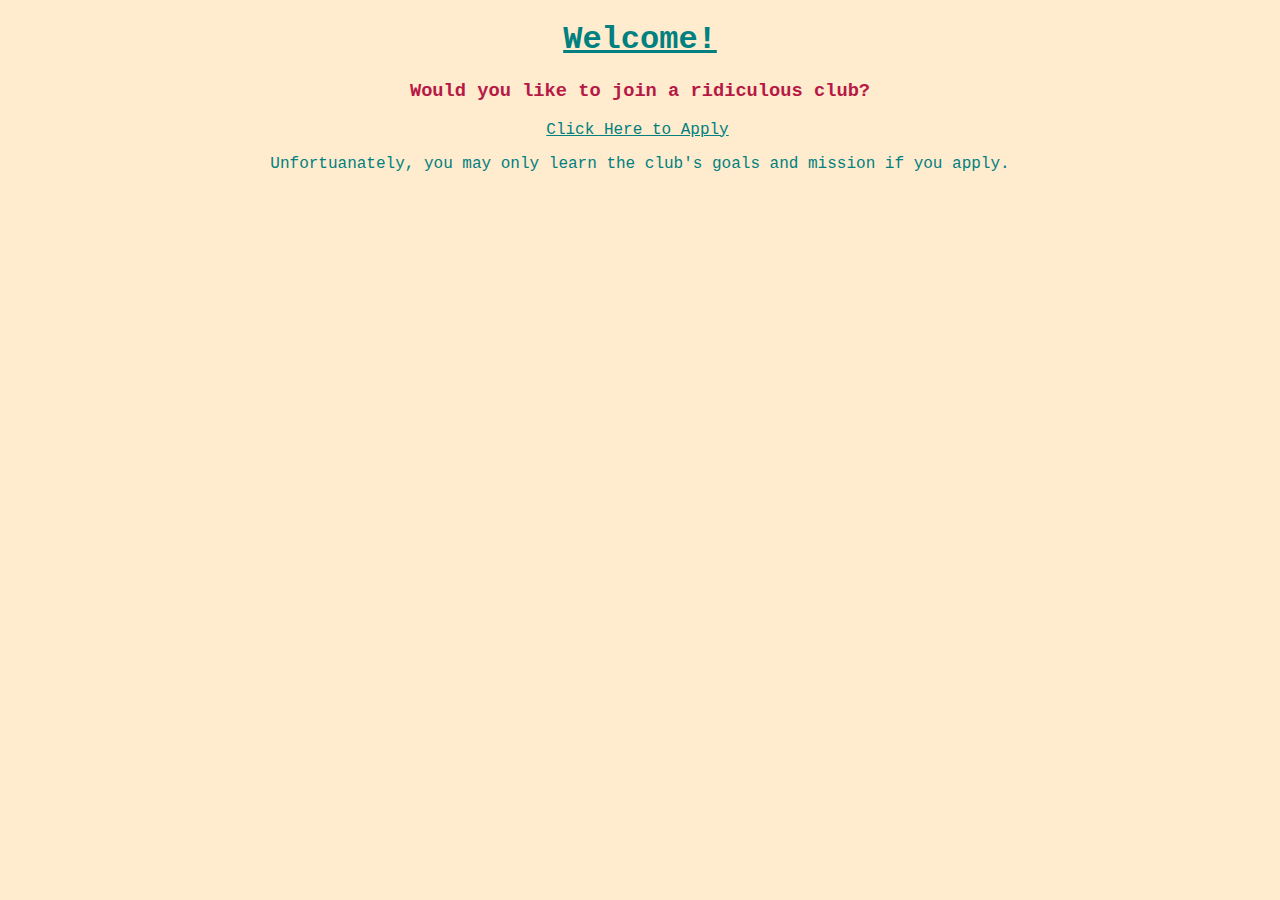
<file: index.html>
<!DOCTYPE html>
<html lang="en">
<head>
    <meta charset="UTF-8">
    <meta name="viewport" content="width=device-width, initial-scale=1.0">
    <meta http-equiv="X-UA-Compatible" content="ie=edge">
    <link rel="stylesheet" type="text/css" href="main.css">
    <title>Main</title>
</head>
<body>
    <header>
        <h1>Welcome!</h1>
    </header>
    <body>
        <h3>Would you like to join a ridiculous club?</h3>
        <a href="application.html">Click Here to Apply</a>
        <p>Unfortuanately, you may only learn the club's goals and mission if you apply.</p>
    </body>
    <footer>

    </footer>
    
</body>
</html>
</file>
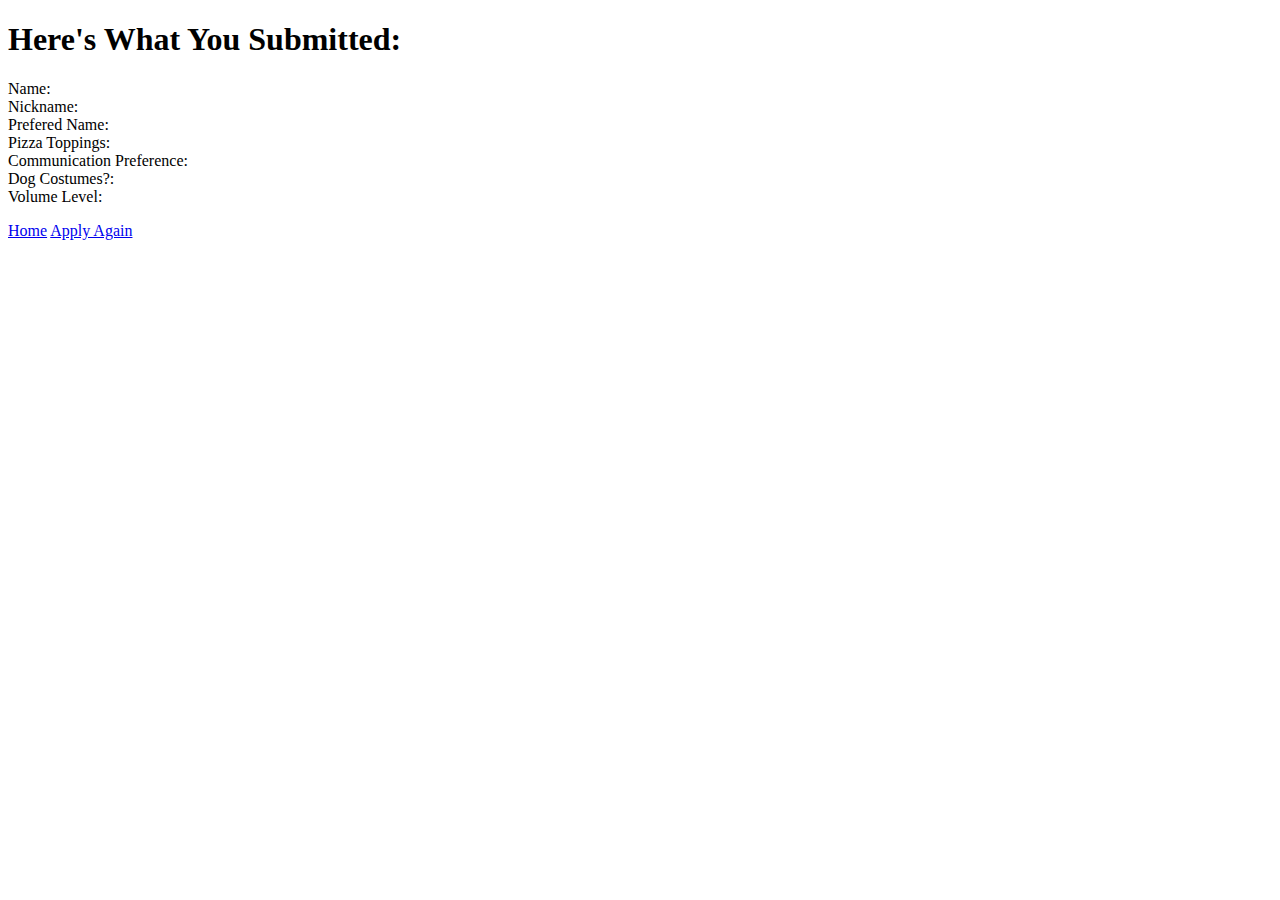
<file: applicant-detail.html>
<!DOCTYPE html>
<html lang="en">
<head>
    <meta charset="UTF-8">
    <meta name="viewport" content="width=device-width, initial-scale=1.0">
    <meta http-equiv="X-UA-Compatible" content="ie=edge">
    <title>Your Application Details</title>
</head>
<body>
    <header>
        <h1>Here's What You Submitted:</h1>
    </header>
    <main>
        <section>
            <dl>
                <dt>Name:</dt>
                <dd id="name"></dd>
                <dt>Nickname:</dt>
                <dd id="nickname"></dd>
                <dt>Prefered Name:</dt>
                <dd id="prefered-name"></dd> 
                <dt>Pizza Toppings:</dt>
                <dd id="pizza-toppings"></dd>
                <dt>Communication Preference:</dt>
                <dd id="communication-preference"></dd>
                <dt>Dog Costumes?:</dt>
                <dd id="dachsund"></dd>
                <dt>Volume Level:</dt>
                <dd id="volume-level"></dd>
            </dl>
        </section>
    </main>
    <footer>
        <a href="index.html">Home</a>
        <a href="application.html">Apply Again</a>
    </footer>
    <script type="module" src="applicant-detail.js"></script>
</body>
</html>
</file>
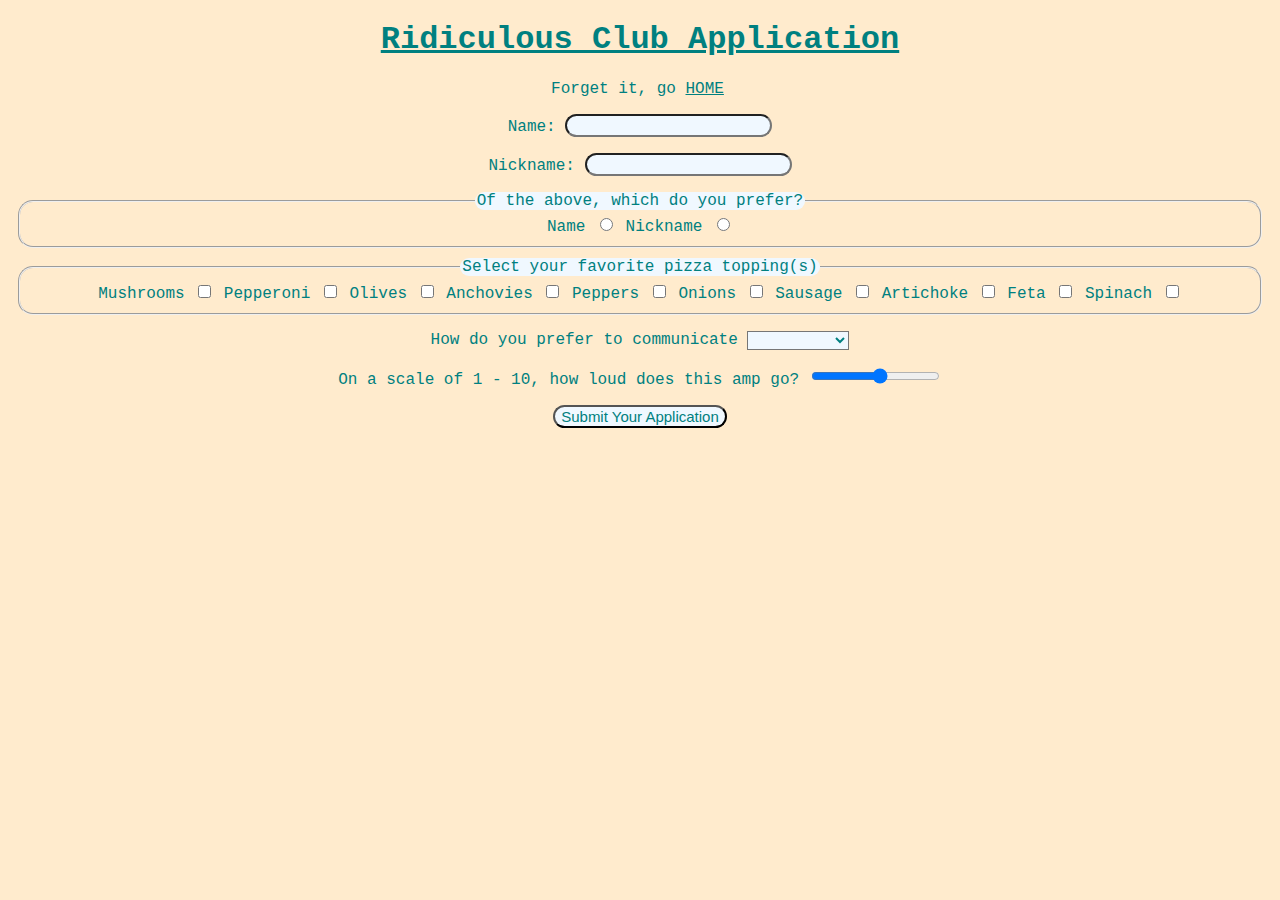
<file: application.html>
<!DOCTYPE html>
<html lang="en">
<head>
    <meta charset="UTF-8">
    <meta name="viewport" content="width=device-width, initial-scale=1.0">
    <meta http-equiv="X-UA-Compatible" content="ie=edge">
    <link rel="stylesheet" type="text/css" href="main.css">
    <title>Application</title>
</head>
<body>
    <header>
        <h1>Ridiculous Club Application</h1>
        <p>
            Forget it, go 
            <a href="index.html">HOME</a>
        </p>
    </header>
    <main>
        <form id="personal-info">
            <section>
            <p>
                <label for="name">Name:</label>
                <input type="text" id="name">
            </p>
            <p>
                <label for="nickname">Nickname:</label>
                <input type="text" id="nickname">
            </p>

            <fieldset id="name-preference">
                <legend name="name-preference">Of the above, which do you prefer?</legend>
                    <label for="yes-name">Name</label>
                    <input type="radio" name="names" id="yes-name" value="yes-name">
                    <label for="yes-nickname">Nickname</label>
                    <input type="radio" name="names" id="yes-nickname" value="yes-nickname">
            </fieldset>

            <fieldset id="pizza-toppings">
                <legend name="pizza-toppings">Select your favorite pizza topping(s)</legend>
                <label for="mushrooms">Mushrooms</label>
                <input type="checkbox" name="topping" id="mushrooms" value="mushrooms">
                <label for="pepperoni">Pepperoni</label>
                <input type="checkbox" name="topping" id="pepperoni" value="pepperoni">
                <label for="olives">Olives</label>
                <input type="checkbox" name="topping" id="olives" value="olives">
                <label for="anchovies">Anchovies</label>
                <input type="checkbox" name="topping" id="anchovies" value="anchovies">
                <label for="peppers">Peppers</label>
                <input type="checkbox" name="topping" id="eppers" value="eppers">
                <label for="onions">Onions</label>
                <input type="checkbox" name="topping" id="onions" value="onions">
                <label for="sausage">Sausage</label>
                <input type="checkbox" name="topping" id="sausage" value="sausage">
                <label for="artichoke">Artichoke</label>
                <input type="checkbox" name="topping" id="artichoke" value="artichoke">
                <label for="feta">Feta</label>
                <input type="checkbox" name="topping" id="feta" value="feta">
                <label for="spinach">Spinach</label>
                <input type="checkbox" name="topping" id="spinach" value="spinach">
            </fieldset>

            <p>
                <label for="communication">How do you prefer to communicate</label>
                <select id="communication" name="communication">
                    <option hidden disabled selected></option>
                    <option value="snail-mail">snail mail</option>
                    <option value="snail-mail">snail mail</option>
                    <option value="snail-mail">snail mail</option>
                    <option value="snail-mail">snail mail</option>
                    <option value="snail-mail">snail mail</option>
                </select>
            </p>

            <p>
                <label for="volume">On a scale of 1 - 10, how loud does this amp go?</label>
                <input type="range" min="0" max="11" name="volume" id="volume">
                <span id="volume-display"></span>
            </p>
        </section>
        <section>
            <button id="submit">Submit Your Application</button>
        </section>

    </form>
    </main>
    <footer>

    </footer>
    
</body>
</html>
</file>
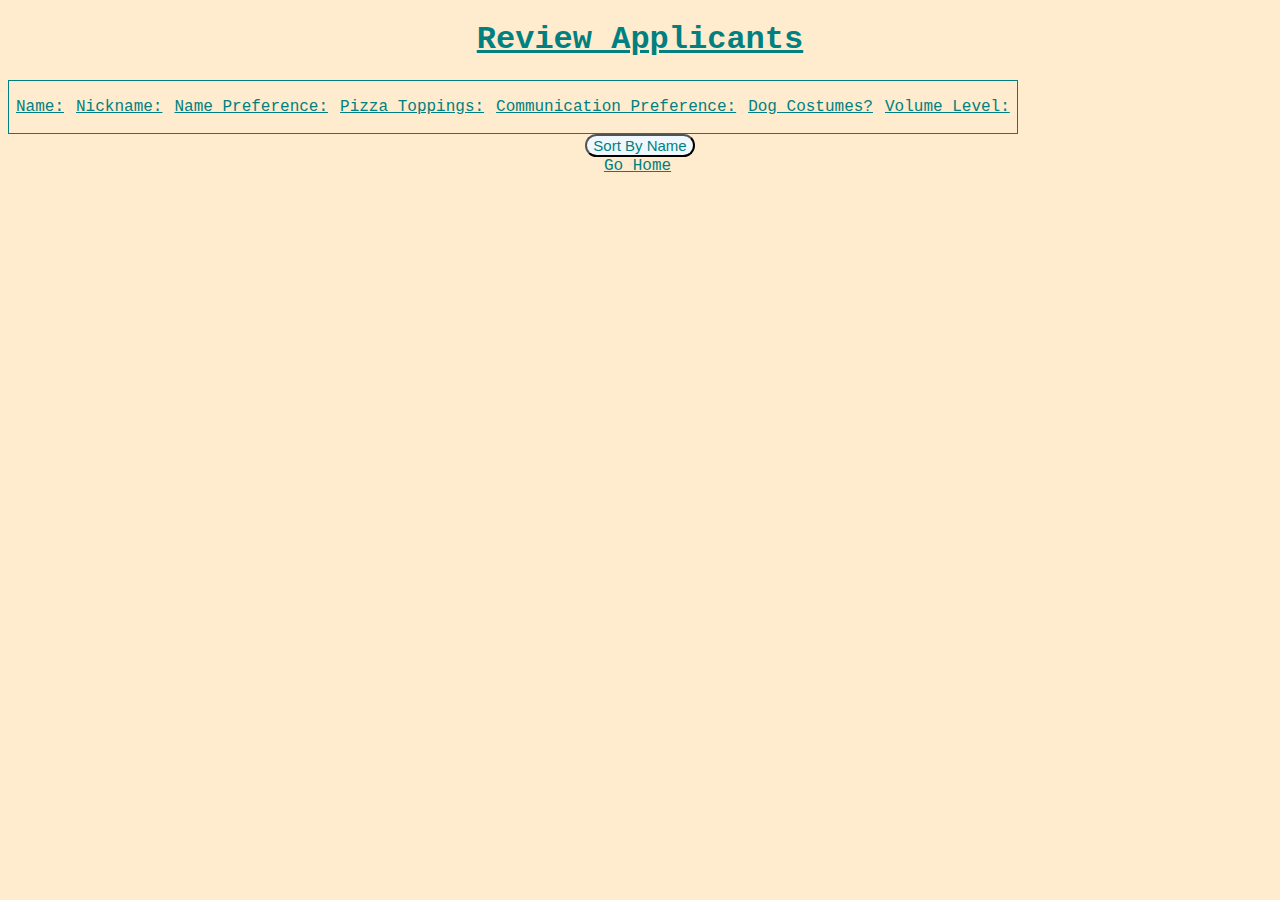
<file: review-applicants.html>
<!DOCTYPE html>
<html lang="en">
<head>
    <meta charset="UTF-8">
    <meta name="viewport" content="width=device-width, initial-scale=1.0">
    <meta http-equiv="X-UA-Compatible" content="ie=edge">
    <link rel="stylesheet" type="text/css" href="main.css">
    <title>Document</title>
</head>
<body>
    <header>
        <h1>Review Applicants</h1>
    </header>
    <main>
        <form id="sort-applicants">
        <section>
            <table>
                <thead>
                    <tr>
                        <td>Name:</td>
                        <td>Nickname:</td>
                        <td>Name Preference:</td>
                        <td>Pizza Toppings:</td>
                        <td>Communication Preference:</td>
                        <td>Dog Costumes?</td>
                        <td>Volume Level:</td>
                    </tr>
                </thead>
                <tbody id="club-applicants">

                </tbody>
            </table>
        </section>
            <button>Sort By Name</button>
        </form>
    </main>
    <footer>
        <a href="index.html">Go Home</a>
    </footer>
    <script type="module" src="src/review-applicants.js"></script>
</body>
</html>
</file>
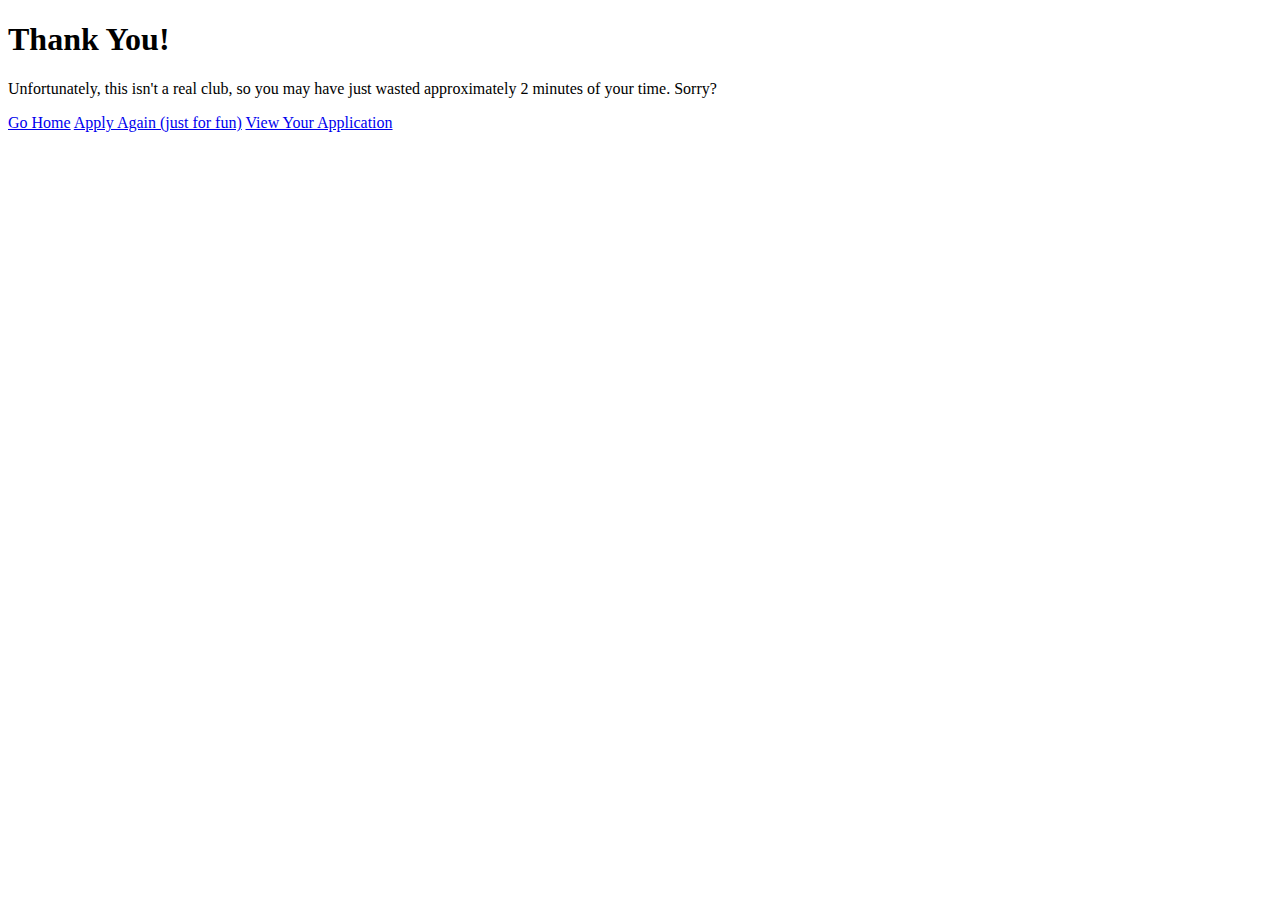
<file: thanks.html>
<!DOCTYPE html>
<html lang="en">
<head>
    <meta charset="UTF-8">
    <meta name="viewport" content="width=device-width, initial-scale=1.0">
    <meta http-equiv="X-UA-Compatible" content="ie=edge">
    <title>Thanks!</title>
</head>
<body>
    <header>
        <h1>Thank You!</h1>
    </header>
    <main>
        <p>Unfortunately, this isn't a real club, so you may have just wasted approximately 2 minutes of your time. Sorry?</p>
    </main>
    <footer>
        <a href="index.html">Go Home</a>
        <a href="application.html">Apply Again (just for fun)</a>
        <a href="applicant-detail.html">View Your Application</a>
    </footer>
    
</body>
</html>
</file>
<file: main.css>
* {
    color: teal;
    background-color: blanchedalmond;
    text-align: center;
    font-family: "Courier New", Courier, monospace;
}

a {
    margin-top: 20px;
    margin-right: 5px;
}

h1 {
    text-decoration: underline;
}

h3 {
    color: #b71946;
}

fieldset {
    margin: 10px;
    border-radius: 15px;
}

legend {
    background-color: aliceblue;
    border-radius: 15px;
}

button, input {
    background-color: aliceblue;
    border-radius: 16px;
    font-size: 15px;
    font-family: "Trebuchet MS", Helvetica, sans-serif;
}

select {
    background-color: aliceblue;

}

#app-detail {
    margin: auto;

}

dd, dt {
    display: inline-block;
    text-align: left;
}

dt {
    text-decoration: underline;
}

table {
    text-align: left;
    border: 1px solid;
    padding-top: 10px;
    padding-bottom: 10px;
}

thead {
    text-decoration:underline;
}

td {
    padding: 5px;
}
</file>
